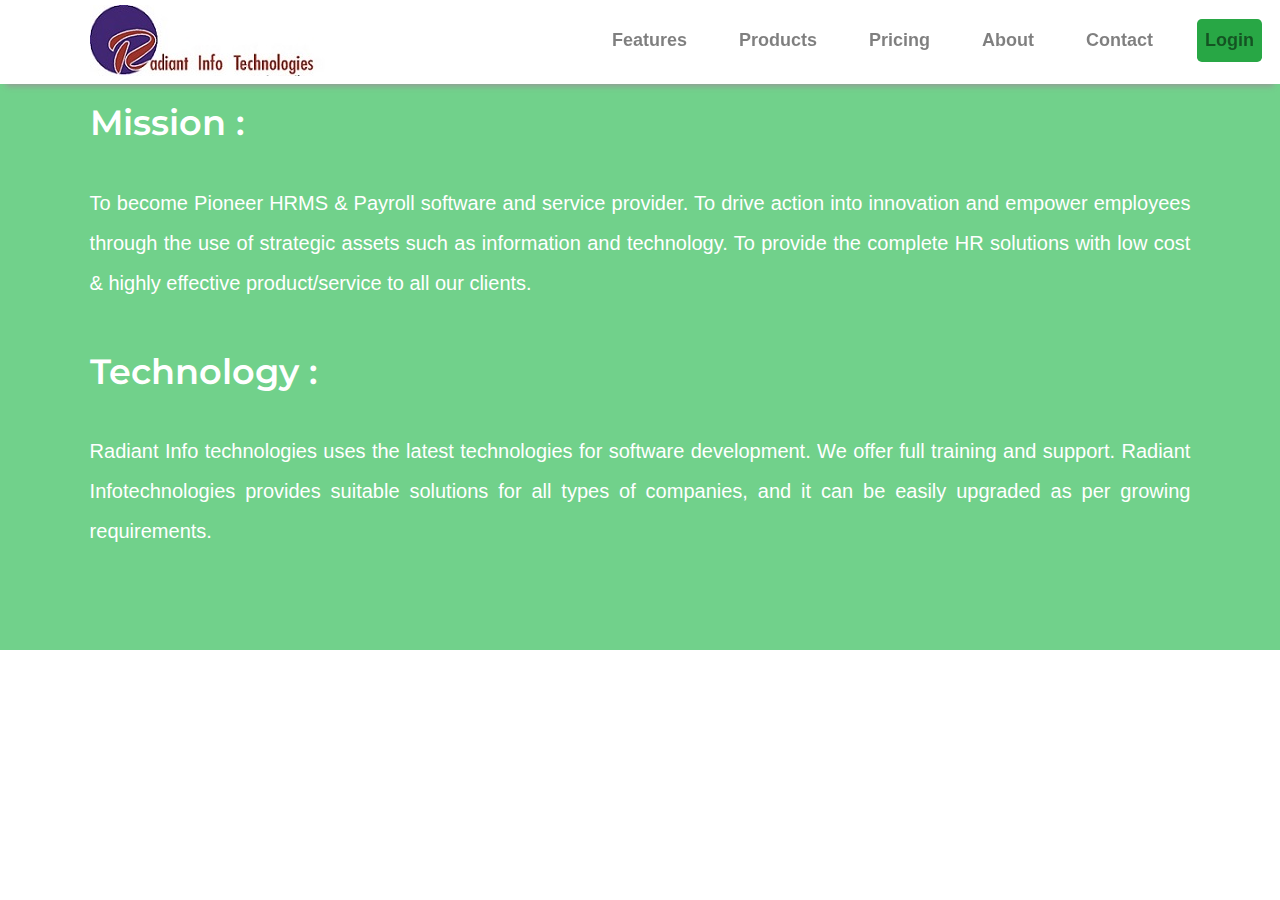
<file: about.html>
<!DOCTYPE html>
<html lang="en" dir="ltr">
  <head>
        <meta charset="utf-8">
        <meta name="viewport" content="width=device-width, initial-scale=1, shrink-to-fit=no">
        <title>Radiant Info Technologies</title>

        <!-- Font Awesome CDN -->
        <link rel="stylesheet" href="https://use.fontawesome.com/releases/v5.14.0/css/all.css" integrity="sha384-HzLeBuhoNPvSl5KYnjx0BT+WB0QEEqLprO+NBkkk5gbc67FTaL7XIGa2w1L0Xbgc" crossorigin="anonymous">
        <!-- Google Fonts -->
        <link href="https://fonts.googleapis.com/css2?family=Montserrat:wght@100;700&family=Ubuntu&display=swap" rel="stylesheet">

        <!-- Bootstrap CSS -->
        <link rel="stylesheet" href="https://stackpath.bootstrapcdn.com/bootstrap/4.5.2/css/bootstrap.min.css" integrity="sha384-JcKb8q3iqJ61gNV9KGb8thSsNjpSL0n8PARn9HuZOnIxN0hoP+VmmDGMN5t9UJ0Z" crossorigin="anonymous">

        <!-- CSS Style -->
        <link rel="stylesheet" href="styles.css">

        <!-- Java Scripts -->
        <script src="https://code.jquery.com/jquery-3.5.1.slim.min.js" integrity="sha384-DfXdz2htPH0lsSSs5nCTpuj/zy4C+OGpamoFVy38MVBnE+IbbVYUew+OrCXaRkfj" crossorigin="anonymous"></script>
        <script src="https://cdn.jsdelivr.net/npm/popper.js@1.16.1/dist/umd/popper.min.js" integrity="sha384-9/reFTGAW83EW2RDu2S0VKaIzap3H66lZH81PoYlFhbGU+6BZp6G7niu735Sk7lN" crossorigin="anonymous"></script>
        <script src="https://stackpath.bootstrapcdn.com/bootstrap/4.5.2/js/bootstrap.min.js" integrity="sha384-B4gt1jrGC7Jh4AgTPSdUtOBvfO8shuf57BaghqFfPlYxofvL8/KUEfYiJOMMV+rV" crossorigin="anonymous"></script>
  </head>

<body>

<!-- Navigation Bar -->
<section id="navigation-bar">
<nav class="navbar fixed-top navbar-expand-lg navbar-light">

<a href="index.html"><img class="navbar-brand" src="images/logo.jpg"></a>

<button class="navbar-toggler" type="button" data-toggle="collapse" data-target="#Main_toggler" aria-controls="navbarTogglerDemo01" aria-expanded="false" aria-label="Toggle navigation">
<span class="navbar-toggler-icon"></span>
</button>

<div class="collapse navbar-collapse" id="Main_toggler">

<ul class="navbar-nav ml-auto">
<li class="nav-item">
<a class="nav-link" href="index.html#features">Features</a>
</li>

<li class="nav-item">
<a class="nav-link" href="index.html#products">Products</a>
</li>

<li class="nav-item">
<a class="nav-link" href="index.html#pricing">Pricing</a>
</li>

<li class="nav-item">
<a class="nav-link" href="#">About</a>
</li>

<li class="nav-item">
<a class="nav-link" href="index.html#cta">Contact</a>
</li>

<li class="nav-item">
<a class="nav-link btn-lg btn-success" href="#">Login</a>
</li>

</ul>
</div>
</nav>
</section>


<!-- Title -->
<section id="title">
<div class="container-fluid">
<div class="mission">
  <h2> Mission :</h2>

<h5>To become Pioneer HRMS & Payroll software and service provider.
To drive action into innovation and empower employees through the use of strategic assets such as information and technology.
To provide the complete HR solutions with low cost & highly effective product/service to all our clients.
</h5>

<h2>Technology :</h2>

<h5>Radiant Info technologies uses the latest technologies for software development.
We offer full training and support.
Radiant Infotechnologies provides suitable solutions for all types of companies,
and it can be easily upgraded as per growing requirements.</h5>
</div>

</div>

</section>

</body>
</file>
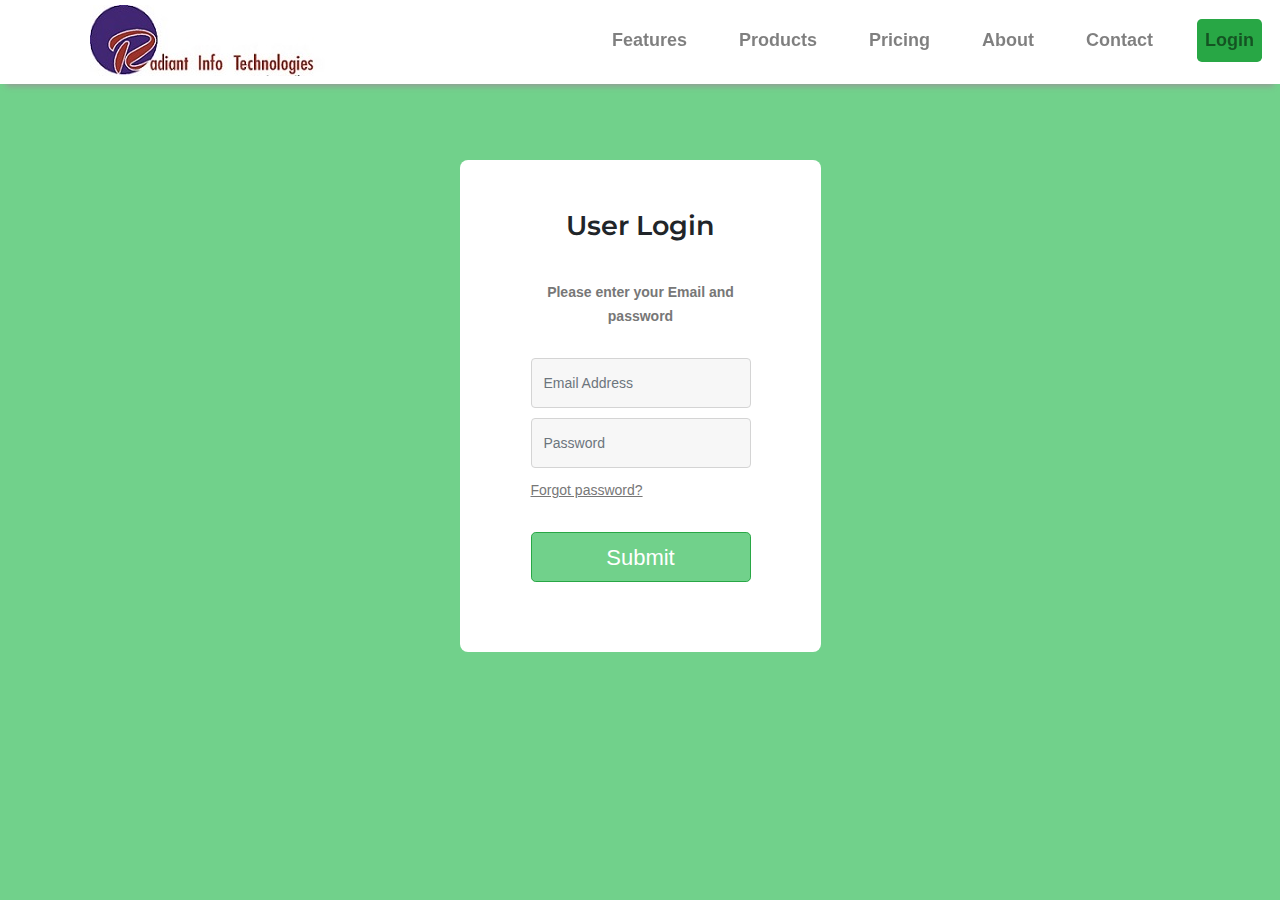
<file: login.html>
<!DOCTYPE html>
<html lang="en" dir="ltr">
  <head>
    <meta charset="utf-8">
    <meta name="viewport" content="width=device-width, initial-scale=1, shrink-to-fit=no">
    <title>Login Page</title>

    <!-- Font Awesome CDN -->
    <link rel="stylesheet" href="https://use.fontawesome.com/releases/v5.14.0/css/all.css" integrity="sha384-HzLeBuhoNPvSl5KYnjx0BT+WB0QEEqLprO+NBkkk5gbc67FTaL7XIGa2w1L0Xbgc" crossorigin="anonymous">
    <!-- Google Fonts -->
    <link href="https://fonts.googleapis.com/css2?family=Montserrat:wght@100;700&family=Ubuntu&display=swap" rel="stylesheet">

    <!-- Bootstrap CSS -->
    <link rel="stylesheet" href="https://stackpath.bootstrapcdn.com/bootstrap/4.5.2/css/bootstrap.min.css" integrity="sha384-JcKb8q3iqJ61gNV9KGb8thSsNjpSL0n8PARn9HuZOnIxN0hoP+VmmDGMN5t9UJ0Z" crossorigin="anonymous">

    <!-- CSS Style -->
    <link rel="stylesheet" href="styles.css">

    <!-- Java Scripts -->
    <script src="https://code.jquery.com/jquery-3.5.1.slim.min.js" integrity="sha384-DfXdz2htPH0lsSSs5nCTpuj/zy4C+OGpamoFVy38MVBnE+IbbVYUew+OrCXaRkfj" crossorigin="anonymous"></script>
    <script src="https://cdn.jsdelivr.net/npm/popper.js@1.16.1/dist/umd/popper.min.js" integrity="sha384-9/reFTGAW83EW2RDu2S0VKaIzap3H66lZH81PoYlFhbGU+6BZp6G7niu735Sk7lN" crossorigin="anonymous"></script>
    <script src="https://stackpath.bootstrapcdn.com/bootstrap/4.5.2/js/bootstrap.min.js" integrity="sha384-B4gt1jrGC7Jh4AgTPSdUtOBvfO8shuf57BaghqFfPlYxofvL8/KUEfYiJOMMV+rV" crossorigin="anonymous"></script>

  </head>
  <body>
    <!-- Navigation Bar -->
    <section id="navigation-bar">
      <nav class="navbar fixed-top navbar-expand-lg navbar-light">

        <a href="index.html"><img class="navbar-brand" src="images/logo.jpg"></a>

        <button class="navbar-toggler" type="button" data-toggle="collapse" data-target="#Main_toggler" aria-controls="navbarTogglerDemo01" aria-expanded="false" aria-label="Toggle navigation">
          <span class="navbar-toggler-icon"></span>
        </button>

        <div class="collapse navbar-collapse" id="Main_toggler">

          <ul class="navbar-nav ml-auto">
            <li class="nav-item">
              <a class="nav-link" href="index.html#features">Features</a>
            </li>

            <li class="nav-item">
              <a class="nav-link" href="index.html#products">Products</a>
            </li>

            <li class="nav-item">
              <a class="nav-link" href="index.html#pricing">Pricing</a>
            </li>

            <li class="nav-item">
              <a class="nav-link" href="about.html">About</a>
            </li>

            <li class="nav-item">
              <a class="nav-link" href="index.html#cta">Contact</a>
            </li>

            <li class="nav-item">
              <a class="nav-link btn-lg btn-success" href="login.html">Login</a>
            </li>

          </ul>
        </div>
      </nav>
    </section>




  <body id="LoginForm">
  <div class="container">

    <div class="login-form">
      <div class="main-div">
        <div class="panel">
          <h2>User Login</h2>
          <p>Please enter your Email and password</p>
        </div>
        <form id="Login">

          <div class="form-group">

            <input type="email" class="form-control" id="inputEmail" placeholder="Email Address">

          </div>

          <div class="form-group">

            <input type="password" class="form-control" id="inputPassword" placeholder="Password">

          </div>
          <div class="forgot">
            <a href="#">Forgot password?</a>
          </div>
          <button type="submit" class="btn btn-lg btn-success">Submit</button>

        </form>
      </div>
    </div>
  </div>
  </div>
</body>

</html>
</file>
<file: styles.css>
#navigation-bar{
    display: block;
}

#title{
    background-color: #71d18b;
      color:#fff;

}

#features .container-fluid{
  text-align: center;
  padding-bottom: 25px;

}

#products .container-fluid{
    padding-bottom: 10px;
}

#pricing .container-fluid{
  text-align: center;
  padding-bottom: 20px;
}

#cta {
    background-color:#f1f1f1;


}

#footer{
    background-color: #fff;
    text-align: center;
    margin: 3%;
}



/* HTML Tags */

h1 {
  font-family: "Montserrat", sans-serif;
  font-weight: 700;
  font-size: 3.8rem;
  line-height: 1.8;
  padding-bottom: 20px;
}

h2{
  font-family: "Montserrat", sans-serif;
  font-weight: 600;
  font-size: 2.2rem;
  padding-bottom: 30px
}

h3{
  font-family: "Montserrat-Bold", sans-serif;
  font-weight: 700;
  font-size: 1.5rem;
  padding: 7%;
}


h6{
  color : #71d18b;
}

h6:hover {
  color:#ff4c68;
  text-decoration:underline;
}

p{
  color : #8f8f8f;
  font-size: 1rem;
  font-weight: 600;
}

i:hover{
  color:#ff4c68;
}


/* Navigation-Bar */

.navbar{
  padding: 0 0 3px 0;
  background-color: #fff;

  -webkit-box-shadow: 0 8px 6px -6px #999;
  -moz-box-shadow: 0 8px 6px -6px #999;
  box-shadow: 0 8px 6px -6px #999;
 }

.navbar-brand{
  padding-left:90px;
}

.nav-item{
    padding: 0 18px 0;
}

.nav-link{
    font-size: 18px;
    font-weight: 700;
}

.nav-link:hover {
  text-decoration:underline;
}

/* Title */

#title img{
  padding : 6% 2% 6%;
}

/* Features */

.fa-check-circle{
    color:#71d18b;
}

.fa-users{
    color:#71d18b;
}

.fa-user-shield{
    color:#71d18b;
}

/* Products */

.products_image_1{
  float: right;
  padding-top: 40px;
  padding-bottom: 50px;

}

.products_image_2{
  float: left;
  padding-top: 40px;
  padding-bottom: 50px;
}

.product_desc_2{

  text-align: left;
  padding-top: 40px;
  padding-bottom: 50px;

}

.product_desc_1{
  text-align: right;
  padding-top: 40px;
  padding-bottom: 50px;

}

/* Pricing */

.pricing-table{
  padding :1%;
}



/* cta */



.contact-box{
  display: flex;

}

.contact-box h4{
  margin-bottom: 30px;
  font-weight: 700;
  text-decoration: underline;
}


.contact_left{
  background-color: #fff;
  flex-basis: 60%;
  color:#71d18b;
  padding:30px;
  border-radius: 10px 0 0 10px;
  padding-top:8px;
}


tr td:first-child {
   text-align: left;

   padding: 0 ;
   font-size: 20px;

}
 tr td {
    text-align: left;


    padding:  15px;
    font-size: 20px;

}

.contact_right{
    flex-basis: 40%;
    background-color: #71d18b;
    color:#fff;
    border-left: 1px solid grey;
    border-radius: 0 10px 10px 0;
    padding:30px;
    padding-top:8px;

}

.input-row{
  display: flex;
  justify-content: space-between;
  margin-bottom: 20px;
}

.input-row .input-group{
  flex-basis: 45%;
}

input{
  width: 100%;
  border:none;
  border-bottom: 1px solid #ccc;
  outline: none;
  padding-bottom: 5px;
}

textarea{
  width: 100%;
  border:1px solid #ccc;
  outline:none;
  padding:10px;
  box-sizing: border-box;
}

label{
  padding-bottom: 5px;
  display: block;
}

#cta button{
  width: 30%;
  border:none;
  outline:none;
  border-radius: 10px;
  box-shadow: 0 5px 5px 0;
  color:#fff;
  background-color: #71d18b;
  padding: 10px;
  margin-top:5px;
  font-size: 16px;
  font-weight: 600;
}





/* Others */

.container-fluid {
  padding: 8% 7% 4%;
}

.download-button {
    margin-right:20px;
    padding:10 px;
    font-weight: 600;
}

hr  {
      background-color: #fff;
      border-style:none;
      border-top-style: dotted;
      border-width: 7px;
      border-color: grey;
      width: 8%;
      padding :0;
}

.footer-icon{
  padding : 7px;
  color:#71d18b;
}

.mission h5{
    padding-bottom:40px;
    text-align: justify;
    line-height: 2;

}


/* Login page */

body#LoginForm {
  background-color: #71d18b;
  background-repeat: no-repeat;
  background-position: center;
  background-size: cover;
  padding: 150px;

}

.panel h2 {
  color: #44444;
  font-size: 27px;
  margin: 0 0 8px 0;

}

.panel p {
  color: #777777;
  font-size: 14px;
  margin-bottom: 30px;
  line-height: 24px;
}

.login-form .form-control {
  background: #f7f7f7 none repeat scroll 0 0;
  border: 1px solid #d4d4d4;
  border-radius: 4px;
  font-size: 14px;
  height: 50px;
  line-height: 50px;
}

.main-div {
  background: #ffffff none repeat scroll 0 0;
  border-radius: 8px;
  margin: 10px auto 30px;
  max-width: 38%;
  padding: 50px 70px 70px 71px;
}

.login-form .form-group {
  margin-bottom: 10px;
}

.login-form {
  text-align: center;
}

.forgot a {
  color: #777777;
  font-size: 14px;
  text-decoration: underline;
}

.login-form .btn {
  background: #71d18b none repeat scroll 0 0;
  color: #ffffff;
  font-size: 22px;
  width: 100%;
  height: 50px;
  line-height: 50px;
  padding: 0;
}

.forgot {
  text-align: left;
  margin-bottom: 30px;
}
</file>
